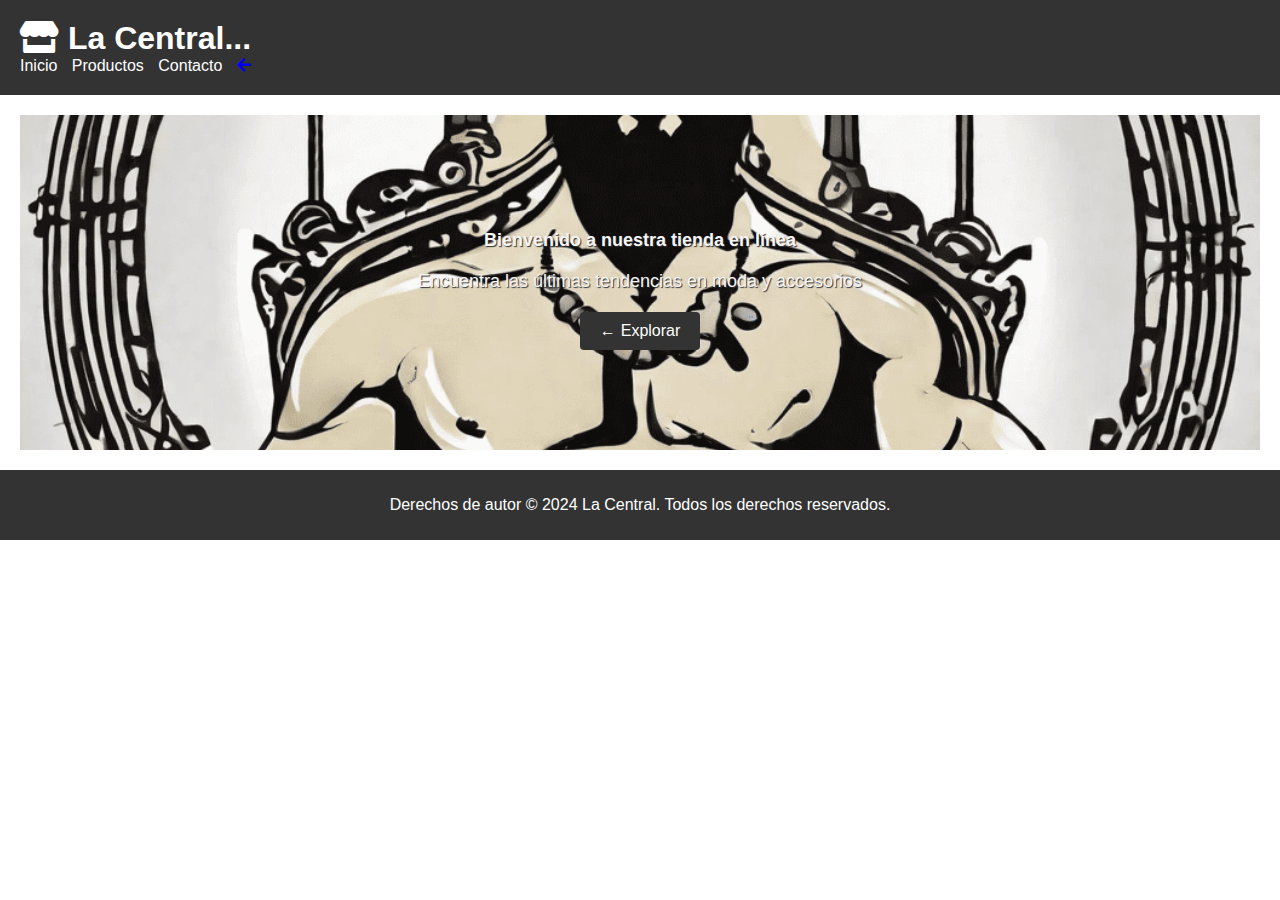
<file: index.html>
<!DOCTYPE html>
<html>

<head>
    <title>La Central... - Inicio</title>
    <link rel="stylesheet" type="text/css" href="styles.css">
    <link rel="stylesheet" href="https://cdnjs.cloudflare.com/ajax/libs/font-awesome/5.15.3/css/all.min.css">
</head>

<body>
    <header>
        <h1><i class="fas fa-store"></i> La Central...</h1>
        <nav>
            <ul>
                <li><a href="index.html">Inicio</a></li>
                <li><a href="productos.html">Productos</a></li>
                <li><a href="contacto.html">Contacto</a></li>
                <a href="#" onclick="history.go(-1);" class="btn-volver"><i class="fas fa-arrow-left"></i></a>
            </ul>
        </nav>
    </header>

    <main>
        <section id="banner">
            <div class="banner-content">
                <h2>Bienvenido a nuestra tienda en línea</h2>
                <p>Encuentra las últimas tendencias en moda y accesorios</p>
                <a href="productos.html" class="btn">Explorar</a>
            </div>
        </section>

        <!-- <section id="destacados">4
            Aqui pondre mas adelante los productos destacados o mas vendidos
            <h2>Productos destacados</h2> 
        </section> -->
    </main>

    <footer>
        <p>Derechos de autor &copy; 2024 La Central. Todos los derechos reservados.</p>
    </footer>
</body>

</html>
</file>
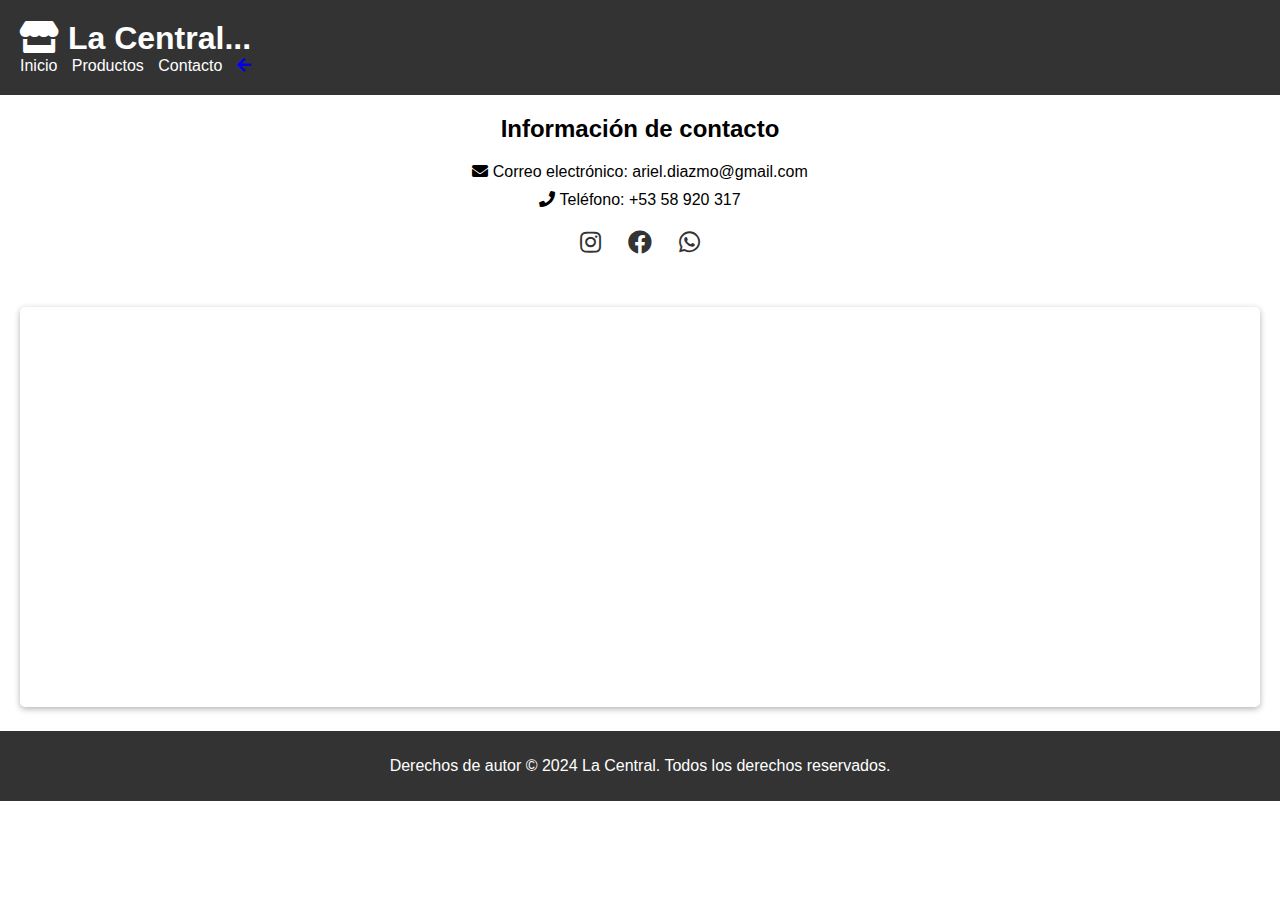
<file: contacto.html>
<!DOCTYPE html>
<html lang="es">

<head>
    <title>La Central... - Contacto</title>
    <link rel="stylesheet" type="text/css" href="styles.css">
    <link rel="stylesheet" href="https://cdnjs.cloudflare.com/ajax/libs/font-awesome/5.15.3/css/all.min.css">
</head>

<body>
    <header>
        <h1><i class="fas fa-store"></i> La Central...</h1>
        <nav>
            <ul>
                <li><a href="index.html">Inicio</a></li>
                <li><a href="productos.html">Productos</a></li>
                <li><a href="contacto.html">Contacto</a></li>
                <a href="#" onclick="history.go(-1);" class="btn-volver"><i class="fas fa-arrow-left"></i></a>
            </ul>
        </nav>
    </header>

    <main>
        <section id="contacto">
            <h2>Información de contacto</h2>
            <div class="contact-info">
                <p><i class="fas fa-envelope"></i> Correo electrónico: ariel.diazmo@gmail.com</p>
                <p><i class="fas fa-phone"></i> Teléfono: +53 58 920 317</p>
            </div>
            <div class="social-media">
                <a href="xxx" target="_blank"><i class="fab fa-instagram"></i></a>
                <a href="https://www.facebook.com/profile.php?id=61550219754759&sfnsn=wa&mibextid=RUbZ1f"
                    target="_blank"><i class="fab fa-facebook"></i></a>
                <a href="https://wa.me/+5358920317" target="_blank" class="whatsapp-link"><i
                        class="fab fa-whatsapp"></i></a>
            </div>
        </section>
        <section class="ubicacion">
            <iframe
                src="https://www.google.com/maps/embed?pb=!1m18!1m12!1m3!1d3697.3016710658376!2d-79.49141282699615!3d22.0762932798482!2m3!1f0!2f0!3f0!3m2!1i1024!2i768!4f13.1!3m3!1m2!1s0x8f2aa50047d25ed3%3A0x7f590dac3b06f5ff!2sLa%20Central!5e0!3m2!1ses-419!2sus!4v1706554933492!5m2!1ses-419!2sus"
                width="400" height="300" style="border:0;" allowfullscreen="" loading="lazy"
                referrerpolicy="no-referrer-when-downgrade"></iframe>
        </section>
    </main>

    <footer>
        <p>Derechos de autor &copy; 2024 La Central. Todos los derechos reservados.</p>
    </footer>

</body>

</html>
</file>
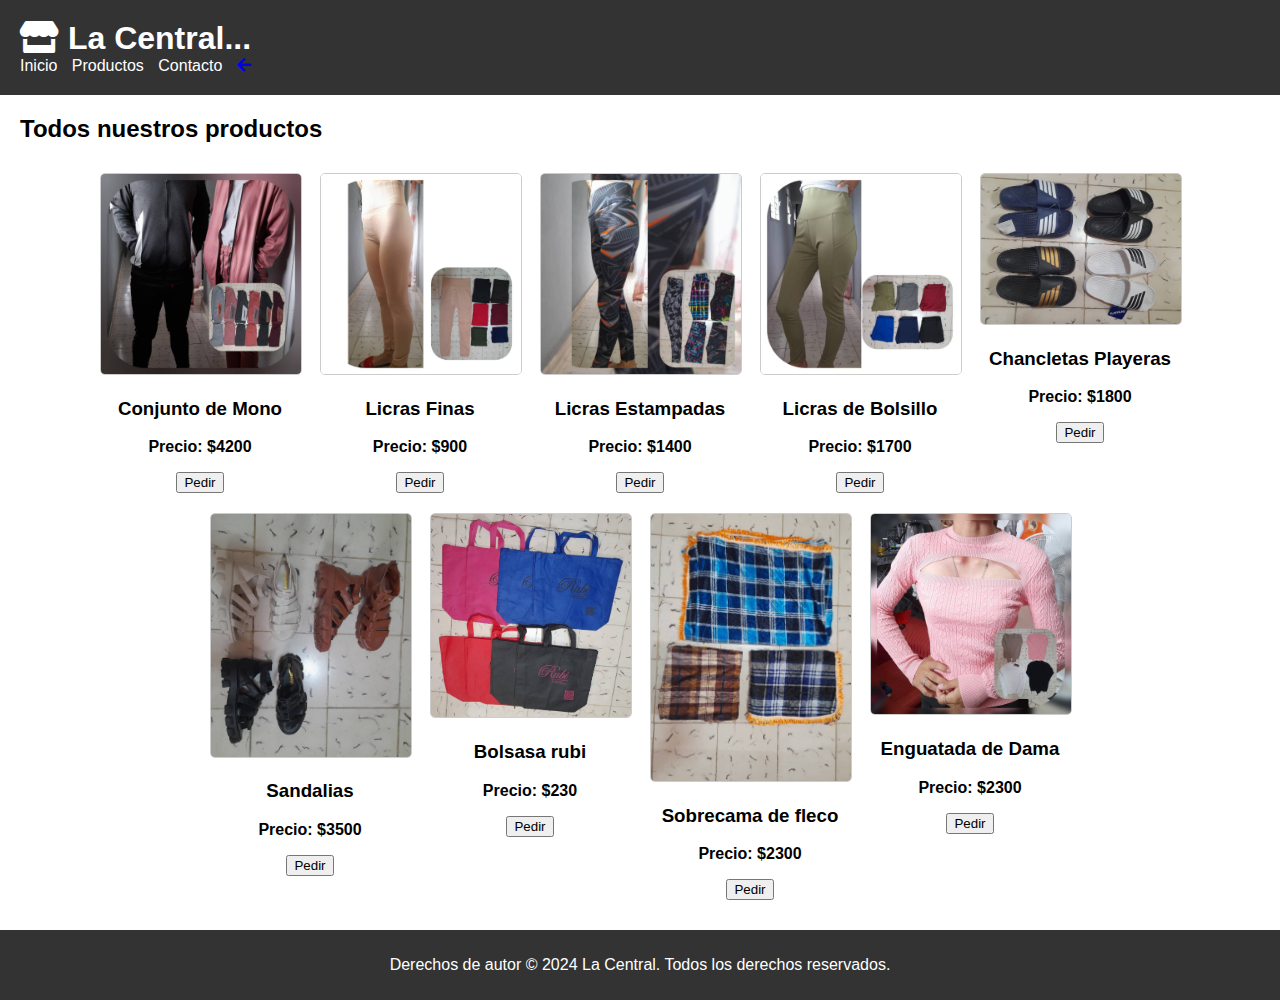
<file: productos.html>
<!DOCTYPE html>
<html lang="es">

<head>
    <meta charset="UTF-8">
    <meta name="viewport" content="width=device-width, initial-scale=1.0">
    <title>Productos Actuales</title>
    <link rel="stylesheet" href="styles.css">
    <link rel="stylesheet" href="https://cdnjs.cloudflare.com/ajax/libs/font-awesome/5.15.3/css/all.min.css">
</head>

<body>
    <header>
        <h1><i class="fas fa-store"></i> La Central...</h1>
        <nav>
            <ul>
                <li><a href="index.html">Inicio</a></li>
                <li><a href="productos.html">Productos</a></li>
                <li><a href="contacto.html">Contacto</a></li>
                <a href="#" onclick="history.go(-1);" class="btn-volver"><i class="fas fa-arrow-left"></i></a>
            </ul>
        </nav>
    </header>
    <main>
        <h2>Todos nuestros productos</h2>
        <div id="productos">
            <!-- Aquí se generarán dinámicamente los productos -->
        </div>
    </main>
    <footer>
        <p>Derechos de autor &copy; 2024 La Central. Todos los derechos reservados.</p>
    </footer>

    <script src="productos.js"></script>
</body>

</html>
</file>
<file: styles.css>
/* Estilos generales */
body {
  font-family: Arial, sans-serif;
  margin: 0;
  padding: 0;
}

header {
  background-color: #333;
  color: #fff;
  padding: 20px;
}

h1 {
  margin: 0;
}

nav ul {
  list-style-type: none;
  margin: 0;
  padding: 0;
}

nav ul li {
  display: inline;
  margin-right: 10px;
}

nav ul li a {
  color: #fff;
  text-decoration: none;
}

main {
  margin: 20px;
}

footer {
  background-color: #333;
  color: #fff;
  padding: 10px;
  text-align: center;
}

/* Estilos para la página de inicio */
#banner {
  background-image: url('fondo.png');
  background-size: cover;
  background-position: center;
  color: #f5f5f5;
  text-align: center;
  padding: 100px 20px;
}

#banner h2,
#banner p {
  font-size: 18px;
  margin-bottom: 20px;
  text-shadow: 1px 1px 1px #333;
}

.btn {
  display: inline-block;
  background-color: #333;
  color: #fff;
  padding: 10px 20px;
  border-radius: 4px;
  text-decoration: none;
  transition: background-color 0.3s ease;
}

.btn:hover {
  background-color: #555;
}

/* Estilos para la página de productos (Catálogos) */
#productos {
  display: flex;
  flex-wrap: wrap;
  justify-content: center;
}

.catalogo {
  width: calc(50% - 20px);
  margin-bottom: 20px;
  padding: 10px;
  background-color: #f9f9f9;
  box-shadow: 0 2px 4px rgba(0, 0, 0, 0.1);
}

.catalogo img {
  width: 100%;
  height: auto;
}

.catalogo p {
  margin-top: 10px;
  color: #333;
}

.titulo-productos {
  text-align: center;
  margin-bottom: 20px;
  font-size: 24px;
}

/* Estilos para la página de contacto */
#contacto {
  text-align: center;
  margin-bottom: 50px;
}

.contact-info {
  margin-bottom: 20px;
}

.contact-info p {
  margin: 10px 0;
}

.social-media {
  font-size: 24px;
}

.social-media a {
  color: #333;
  margin: 0 10px;
  text-decoration: none;
  transition: color 0.3s ease;
}

.social-media a:hover {
  color: #555;
}

/* Estilos para las páginas de productos */
#ropa-hombre h2 {
  font-size: 24px;
  color: #333;
  margin-bottom: 20px;
}

.btn {
  display: inline-flex;
  align-items: center;
  background-color: #333;
  color: #fff;
  padding: 10px 20px;
  border-radius: 4px;
  text-decoration: none;
  transition: background-color 0.3s ease;
}

.btn:hover {
  background-color: #555;
}

.btn::before {
  content: "\2190";
  margin-right: 5px;
}

#productos {
  display: flex;
  flex-wrap: wrap;
  justify-content: center;
}

.producto {
  width: 200px;
  margin: 10px;
  text-align: center;
}

.producto img {
  width: 100%;
  height: auto;
  object-fit: cover;
  border: 1px solid #ccc;
  border-radius: 5px;
}

.producto p {
  margin-top: 10px;
  font-weight: bold;
}

.ubicacion {
  margin-top: 30px;
}

.ubicacion iframe {
  width: 100%;
  height: 400px;
  border: none;
  border-radius: 5px;
  box-shadow: 0 2px 6px rgba(0, 0, 0, 0.3);
}
</file>
